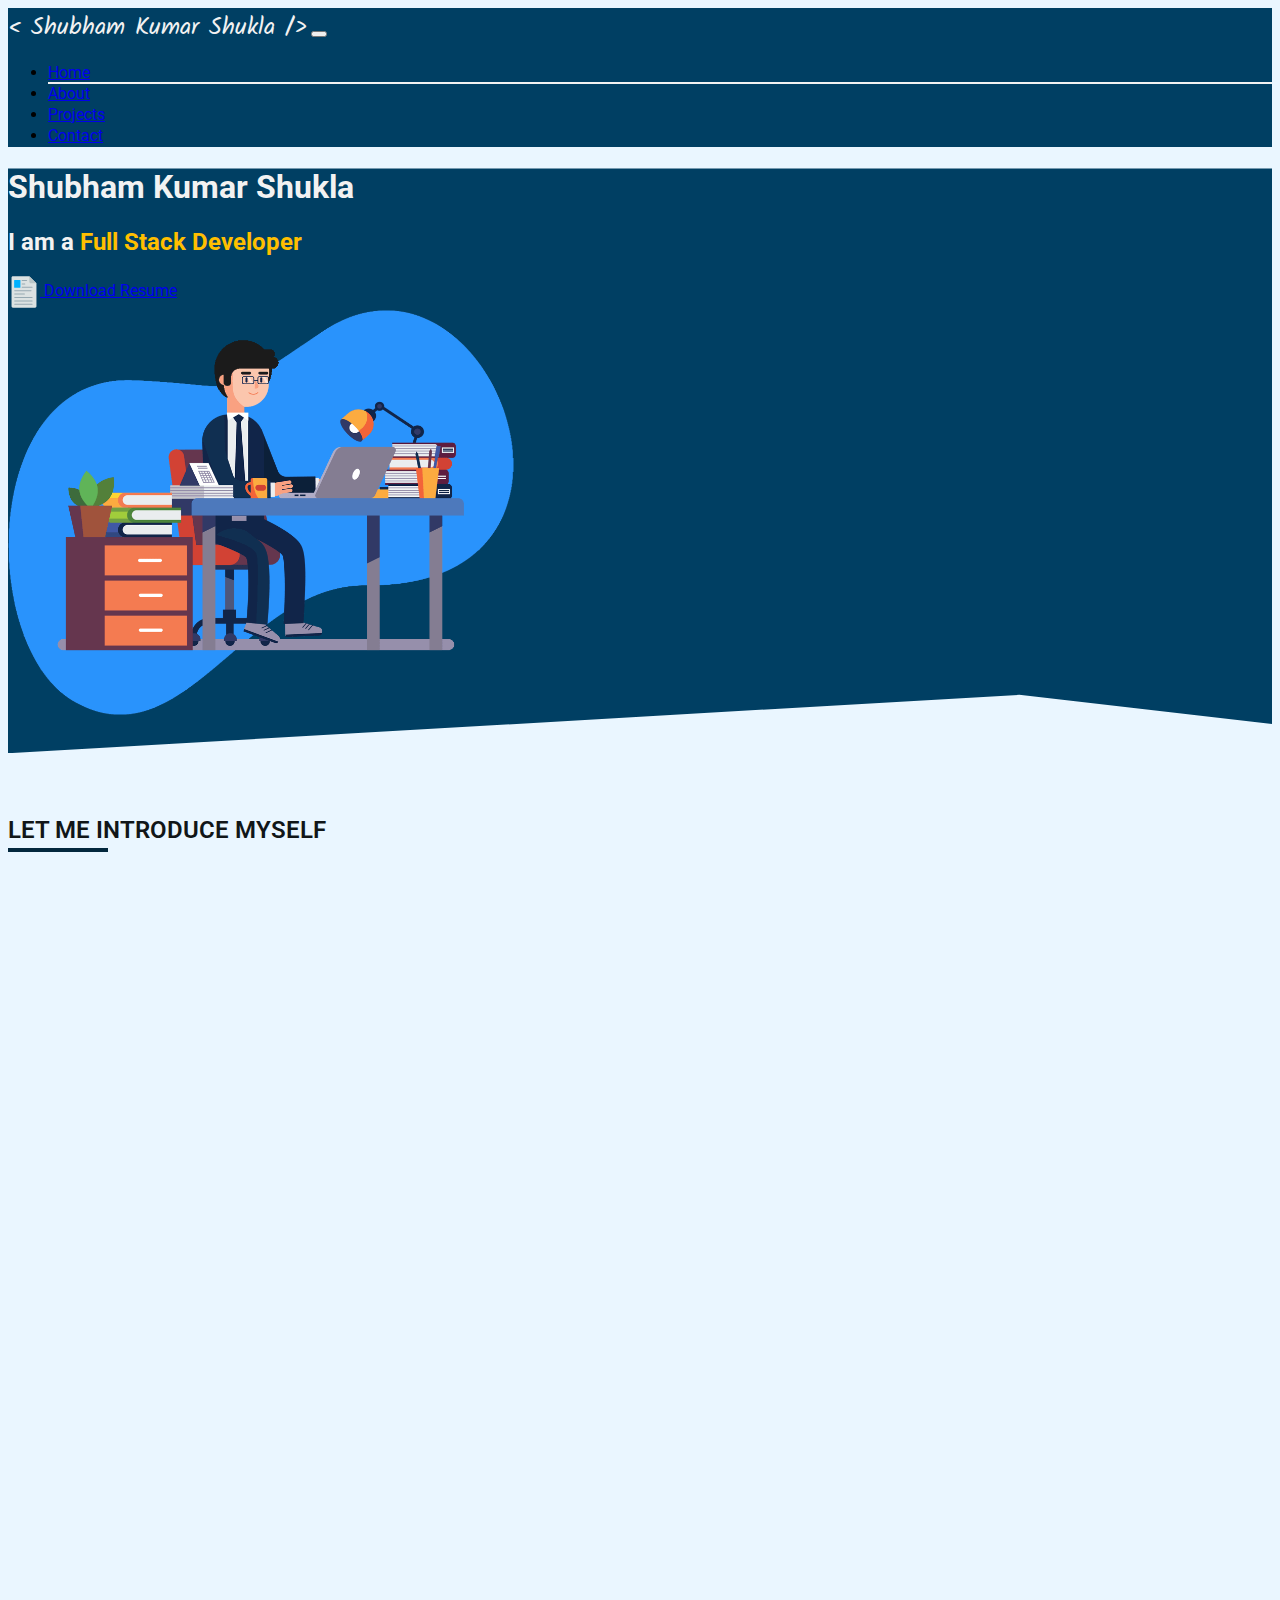
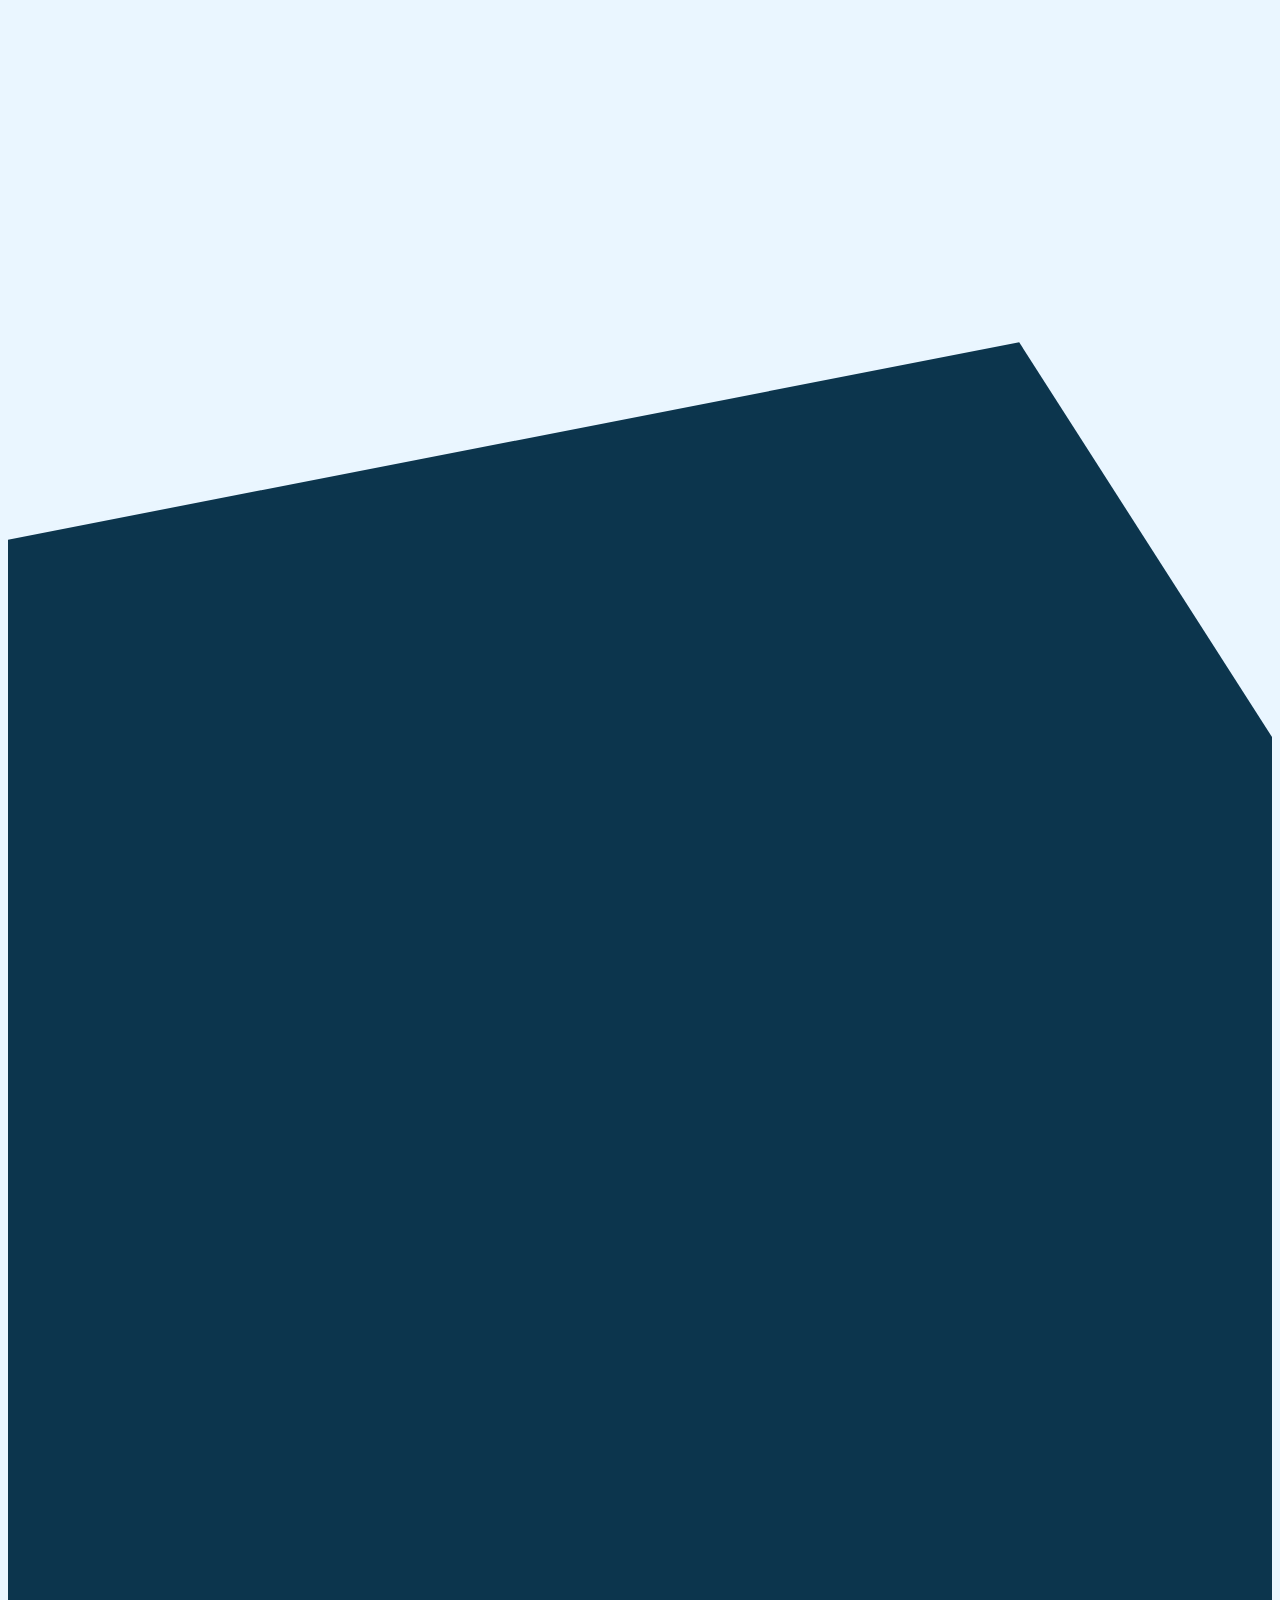
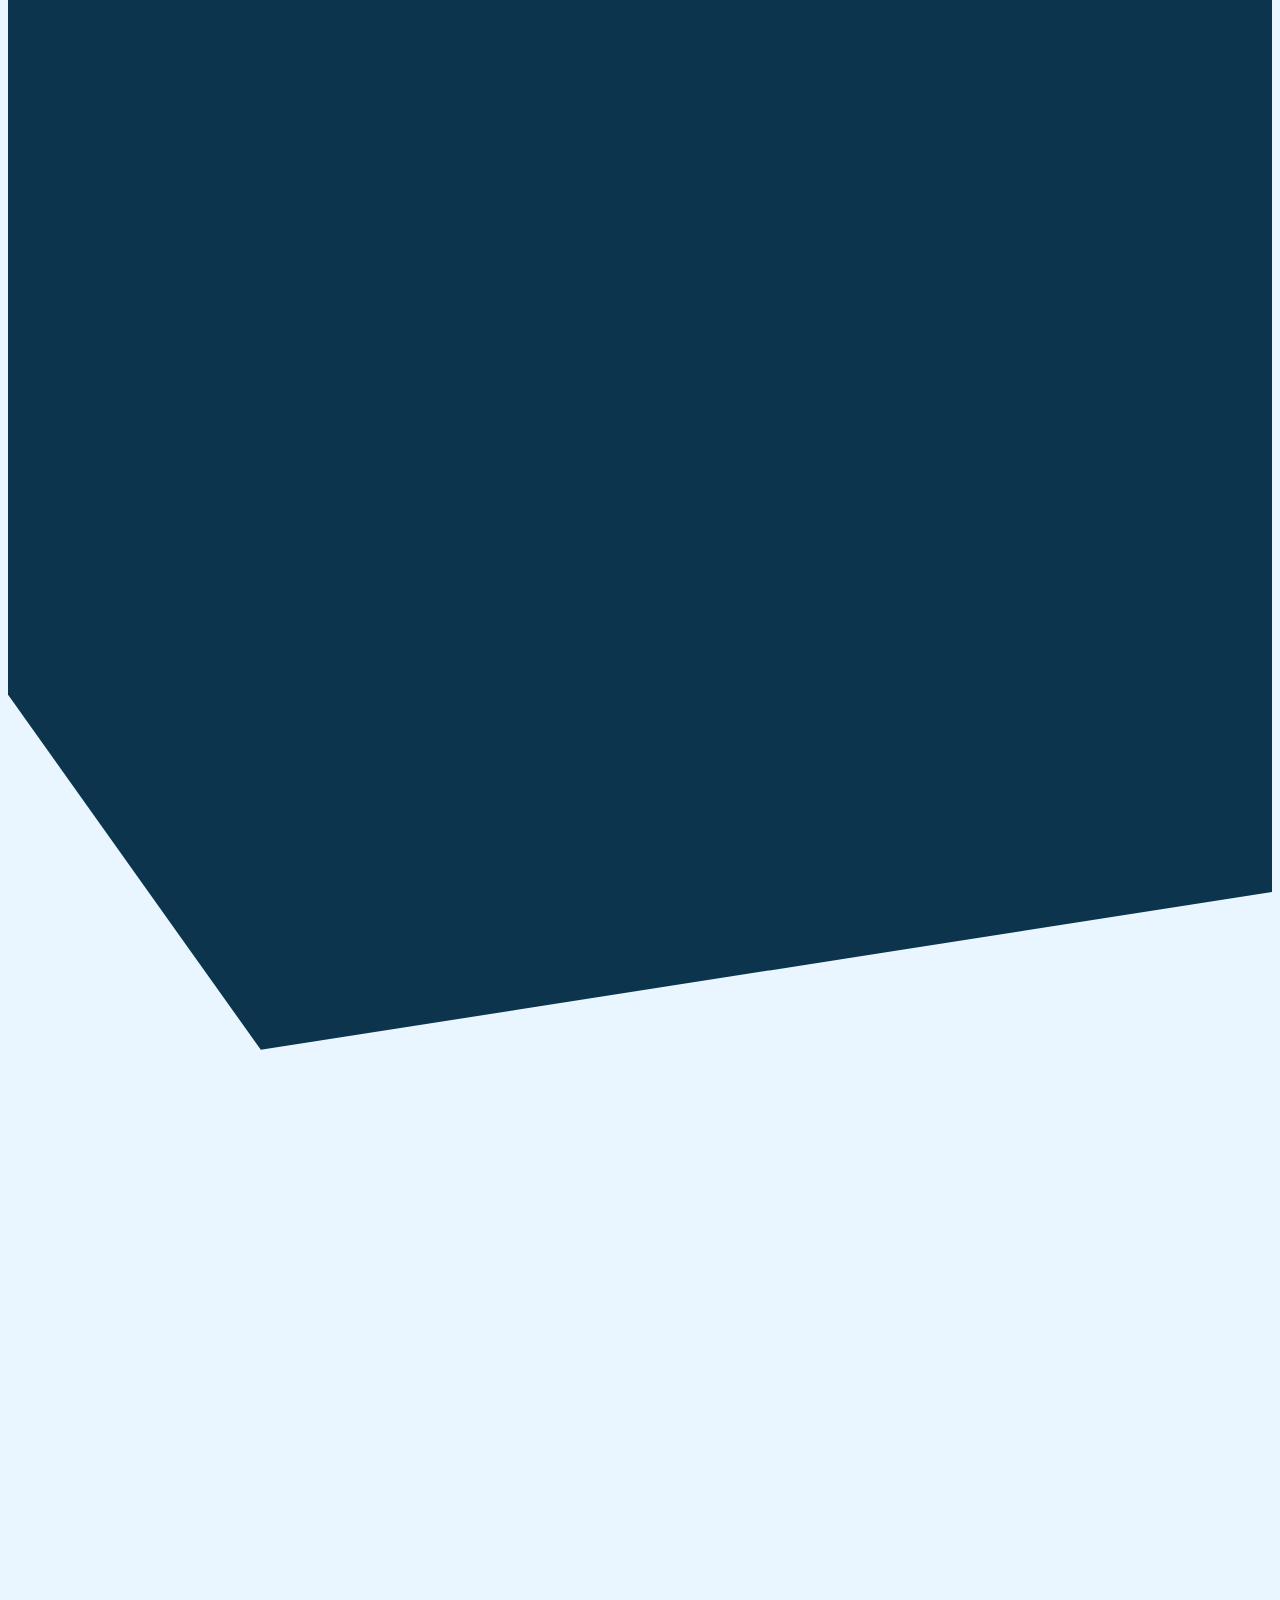
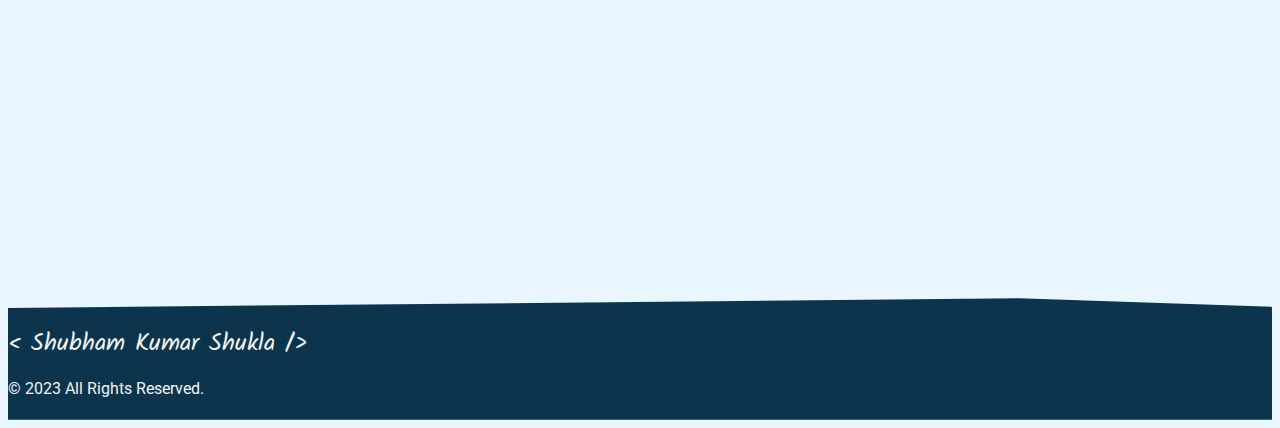
<file: index.html>
<!DOCTYPE html>
<html lang="en">
<head>
    <meta charset="UTF-8">
    <meta http-equiv="X-UA-Compatible" content="IE=edge">
    <meta name="viewport" content="width=device-width, initial-scale=1.0">
    <link href="https://cdn.jsdelivr.net/npm/bootstrap@5.1.1/dist/css/bootstrap.min.css" rel="stylesheet" integrity="sha384-F3w7mX95PdgyTmZZMECAngseQB83DfGTowi0iMjiWaeVhAn4FJkqJByhZMI3AhiU" crossorigin="anonymous">
    <link rel="stylesheet" href="css/style.css">
    <link rel="shortcut icon" href="svgs/favicon.svg" sizes="any" type="image/svg+xml">
    <title>Shubham Kumar Shukla</title>
</head>
<body>
    
    <!-- Navbar --> 
    <nav class="navbar fixed-top navbar-expand-lg bg-custom navbar-dark py-2">
        <div class="container">
            <a href="/" class="navbar-brand">&lt; Shubham Kumar Shukla /&gt;</a>

            <button class="navbar-toggler" type="button" data-bs-toggle="collapse" data-bs-target="#navmenu"><span class="navbar-toggler-icon"></span></button>

            <div class="collapse navbar-collapse" id="navmenu">
                <ul class="navbar-nav ms-auto">
                    <li class="nav-item">
                        <a href="#header" class="nav-link">Home</a>
                    </li>
                    <li class="nav-item">
                        <a href="#my_details" class="nav-link">About</a>
                    </li>
                    <li class="nav-item">
                        <a href="#my_projects" class="nav-link">Projects</a>
                    </li>
                    <li class="nav-item">
                        <a href="#contact_details" class="nav-link">Contact</a>
                    </li>
                </ul>
            </div>
        </div>
    </nav>

    <!-- Hero -->
    <section class="header p-5 text-center text-sm-start" id="header">
        <div id="hero">
            <div class="container">
                <div class="d-sm-flex align-items-center justify-content-between">
                    <div class="hero_text">
                        <h1>Shubham Kumar Shukla</h1>
                        <h2 class="my-4">I am a <span class="text-yellow">Full Stack Developer</span></h2>
                        <a href="assest/Shubham Kumar Shukla Resume.pdf" class="btn btn-primary btn-lg"><svg class="icons"><use xlink:href="svgs/Resume.svg#resume" /></svg> Download Resume</a>
                    </div>
                    <img class="img-fluid d-block pt-3" src="images/Hero_Image.png" alt="Hero_Image" id="hero_img">
                </div>
            </div>
        </div>
    </section>

    <!-- About -->
    <section class="about" id="my_details">
        <div class="container">
            <h2 class="fade-in">Let Me Introduce Myself</h2>
            <div class="about_info fade-in">
                <p>I'm an Associate Backend Developer in search of an exciting role where I can contribute my skills and experience to create innovative software solutions. With expertise in Java, Spring, and SQL, I'm well-versed in various programming languages, frameworks, and technologies. Being adaptable, a quick learner, and a team player, I always strive to enhance my abilities. Recently, I completed the <a href="https://www.greatlearning.in/advanced-certification-full-stack-software-development-iit-roorkee">E&amp;ICT IIT Roorkee: Advanced Certificate Program in Full Stack Software Development</a>, adding the latest industry knowledge to my repertoire. You can check out my <a href="https://eportfolio.mygreatlearning.com/shubham-kumar-shukla" target="_blank">Great Learning Academic ePortfolio</a> to see my accomplishments. Ultimately, my aim is to become a highly skilled software developer in a dynamic and challenging environment.</p>
            </div>
            <div class="row">
                <div class="col-lg">
                    <div class="about_info fade-in">                        
                        <h3 class="mt-4">Experience</h3>
                        <hr> 
                        <div>
                            <div class="float-start">
                                <h4>Associate Software Developer</h4>
                                <p>Algoocean Technologies Pvt. Ltd.</p>
                            </div>
                            <div class="float-end">
                                <p>06/2022 &ndash; 06/2023</p>
                                <p class="mt-n3 float-end">Mumbai</p>
                            </div>
                        </div>
                        <br>
                        <div class="exp mt-5 pt-4">
                            <ul>
                                <li><p>Developed back-end database queries in SQL and optimized web application performance by 10%</p></li>
                                <li><p>Maintained the web APIs for data retrieval and storage in legacy codes</p></li>
                                <li><p>Utilized HTML, CSS, and JavaScript to develop user interfaces and test new modules and features</p></li>
                                <li><p>Developed prototypes, user interfaces and system workflows to quickly showcase core business functionality</p></li>
                            </ul>
                        </div>
                        <br>
                        <br>
                        <div>
                            <div class="float-start">
                                <h4>Information Security Engineer</h4>
                                <p>Infosys Ltd.</p>
                            </div>
                            <div class="float-end">
                                <p>01/2019 &ndash; 06/2020</p>
                                <p class="mt-n3 float-end">Bengaluru</p>
                            </div>
                        </div>
                        <br>
                        <div class="exp mt-5 pt-4">
                            <ul>
                                <li><p>Conducted more than 10 security awareness sessions for the accounts, post a 
                                    security incident with an average attendance of 100 people</p></li>
                                <li><p>Developed a static intranet portal for the department using HTML, CSS, and 
                                    JavaScript</p></li>
                                <li><p>Provided consultation and answers to the client's RFI/RFP associated with 
                                    Information Security</p></li>
                                <li><p>Monitored Information Security compliance of the designated accounts</p></li>
                                <li><p>Reviewed the Master Service Agreements from the Information Security 
                                    standpoint</p></li>
                            </ul>
                        </div>
                    </div>
                </div>
                <div class="col-lg">
                    <div class="about-image-gallery fade-in">
                        <div class="img-grid" id="grid">
                            <div class="first" onclick="showImage(this);">
                                <img src="images/Shubham2.jpg" class="img-fluid" alt="">
                                <div class="title"></div>
                            </div>
                            <div onclick="showImage(this);">
                                <img src="images/Shubham.jpg" class="img-fluid" alt="">
                                <div class="title"></div>
                            </div>
                            <div onclick="showImage(this);">
                                <img src="images/Shubham3.jpg" class="img-fluid" alt="">
                                <div class="title"></div>
                            </div>
                            <div onclick="showImage(this);">
                                <img src="images/Shubham4.jpg" class="img-fluid" alt="">
                                <div class="title"></div>
                            </div>
                            <div onclick="showImage(this);">
                                <img src="images/Shubham5.jpg" class="img-fluid" alt="">
                                <div class="title"></div>
                            </div>
                            <div onclick="showImage(this);">
                                <img src="images/SceneClick.jpg" class="img-fluid" alt="">
                                <div class="title"></div>
                            </div>
                            <div onclick="showImage(this);">
                                <img src="images/Dhoni.jpg" class="img-fluid" alt="">
                                <div class="title"></div>
                            </div>
                            <div onclick="showImage(this);">
                                <img src="images/Harry.jpg" class="img-fluid" alt="">
                                <div class="title"></div>
                            </div>
                            <div class="last" onclick="showImage(this);">
                                <img src="images/Scene.jpg" class="img-fluid" alt="">
                                <div class="title"></div>
                            </div>
                        </div>

                        <div class="lightbox">
                            <div class="image">
                                <img src="images/Dhoni.jpg" alt="">
                                <div class="title"> </div>
                    
                                <div class="previous-btn">
                                    <svg class="icons"><use xlink:href="svgs/Left.svg#left" /></svg>
                                </div>
                                <div class="next-btn">
                                    <svg class="icons"><use xlink:href="svgs/Right.svg#right" /></svg>
                                </div>
                                <div class="options">
                                    <div class="close-btn">
                                        <svg class="icons"><use xlink:href="svgs/Close.svg#close" /></svg>
                                    </div>
                                </div>
                            </div>
                        </div>

                    </div>
                </div>
            </div>

            <div class="row">
                <div class="col-lg">
                    <div class="my_hobby fade-in">
                        <img src="images/My_Hobbies.png" alt="" width="100%">
                    </div>                    
                </div>
                <div class="col-lg">
                    <div class="about-content fade-in">
                        <h3>Skills</h3>
                        <hr>
                        <h4>Technical Skills</h4>
                        <p>Programming Languages</p>
                        <span class="badge bg-custom-sec"><svg class="badge-icons"><use xlink:href="svgs/Java.svg#java"/></svg>Java</span>
                        <span class="badge bg-custom-sec"><svg class="badge-icons"><use xlink:href="svgs/HTML.svg#html"/></svg>HTML</span>
                        <span class="badge bg-custom-sec"><svg class="badge-icons"><use xlink:href="svgs/CSS.svg#css"/></svg>CSS</span>
                        <span class="badge bg-custom-sec"><svg class="badge-icons"><use xlink:href="svgs/SQL.svg#sql"/></svg>SQL</span>

                        <p>Tools</p>
                        <span class="badge bg-custom-sec"><svg class="badge-icons"><use xlink:href="svgs/Maven.svg#maven"/></svg>Maven</span>
                        <span class="badge bg-custom-sec"><svg class="badge-icons"><use xlink:href="svgs/Photoshop.svg#photoshop"/></svg>Adobe Photoshop</span>
                        <span class="badge bg-custom-sec"><svg class="badge-icons"><use xlink:href="svgs/MSOffice.svg#msoffice"/></svg>MS Office</span>

                        <p>Frameworks</p>
                        <span class="badge bg-custom-sec"><svg class="badge-icons"><use xlink:href="svgs/Spring.svg#spring"/></svg>Spring MVC</span>
                        <span class="badge bg-custom-sec"><svg class="badge-icons"><use xlink:href="svgs/Spring.svg#spring"/></svg>Spring Boot</span>
                        <span class="badge bg-custom-sec"><svg class="badge-icons"><use xlink:href="svgs/Spring.svg#spring"/></svg>Spring REST API</span>
                        <span class="badge bg-custom-sec"><svg class="badge-icons"><use xlink:href="svgs/Spring.svg#spring"/></svg>Spring Security</span>
                        <span class="badge bg-custom-sec"><svg class="badge-icons"><use xlink:href="svgs/JUnit.svg#junit"/></svg>JUnit</span>
                        <span class="badge bg-custom-sec"><svg class="badge-icons"><use xlink:href="svgs/Hibernate.svg#hibernate"/></svg>Hibernate</span>
                        <span class="badge bg-custom-sec"><svg class="badge-icons"><use xlink:href="svgs/Bootstrap.svg#bootstrap"/></svg>Bootstrap</span>

                        <h4 class="mb-3 mt-3">Soft Skills</h4>
                        <span class="badge bg-custom-sec"><svg class="badge-icons"><use xlink:href="svgs/Cogs.svg#cogs"/></svg>Creative Problem Solving</span>
                        <span class="badge bg-custom-sec"><svg class="badge-icons"><use xlink:href="svgs/Cogs.svg#cogs"/></svg>Customer Servicing</span>
                        <span class="badge bg-custom-sec"><svg class="badge-icons"><use xlink:href="svgs/Cogs.svg#cogs"/></svg>Adaptive Learning</span>
                        <span class="badge bg-custom-sec"><svg class="badge-icons"><use xlink:href="svgs/Cogs.svg#cogs"/></svg>Imaginative Thinking</span>
                        <h3 class="mt-3">Languages I know</h3>
                        <hr>
                        <span class="badge bg-custom-sec"><svg class="badge-icons"><use xlink:href="svgs/English.svg#eng"/></svg>English</span>
                        <span class="badge bg-custom-sec"><svg class="badge-icons"><use xlink:href="svgs/Hindi.svg#hindi"/></svg>Hindi</span>
                        <h3 class="mt-5">Interests I have</h3>
                        <hr>
                        <span class="badge bg-custom-sec"><svg class="badge-icons"><use xlink:href="svgs/Swim.svg#swim"/></svg>Swimming</span>
                        <span class="badge bg-custom-sec"><svg class="badge-icons"><use xlink:href="svgs/TV.svg#tv"/></svg>Watching Movies</span>
                        <span class="badge bg-custom-sec"><svg class="badge-icons"><use xlink:href="svgs/Train.svg#train"/></svg>Travelling</span>
                        <span class="badge bg-custom-sec"><svg class="badge-icons"><use xlink:href="svgs/Book.svg#book"/></svg>Reading</span>
                        <span class="badge bg-custom-sec"><svg class="badge-icons"><use xlink:href="svgs/Brush.svg#brush"/></svg>Drawing and Painting</span>
                    </div>
                </div>
            </div>
        </div>
    </section>


    <!-- Projects -->
    <section class="projects" id="my_projects">
        <div class="container">
            <h2>Projects</h2>
            <div class="row">
                <div class="col-lg-4 col-md-6">
                    <div class="project-card fade-in">  
                        <div class="card">
                            <div class="card-body">
                                <span class="card-number">1</span>
                                <h5 class="card-title mb-4">Employee Management</h5>
                                <p class="card-text">The project <strong>Employee Management - Spring Boot and Spring Security</strong>. This is a Spring Boot REST API application along with Spring Security developed for <a href="https://www.greatlearning.in/advanced-certification-full-stack-software-development-iit-roorkee"><strong>E&amp;ICT IIT Roorkee: Advanced Certificate Program in Full Stack Software Development</strong></a> certification.</p>
                                <!-- <a href="#" class="btn btn-outline-light">Learn More</a> -->
                            </div>
                            <div class="card-footer">
                                <a href="#" class="btn btn-outline-light">Learn More</a>
                            </div>
                    </div>
                    </div>
                </div>
                <div class="col-lg-4 col-md-6">
                    <div class="project-card fade-in">  
                        <div class="card">
                            <div class="card-body">
                                <span class="card-number">2</span>
                                <h5 class="card-title mb-4">College Fest</h5>
                                <p class="card-text">The project <strong>College Fest - Spring Boot and Spring Security</strong>. This is a Spring Boot application along with Spring Security developed for <a href="https://www.greatlearning.in/advanced-certification-full-stack-software-development-iit-roorkee"><strong>E&amp;ICT IIT Roorkee: Advanced Certificate Program in Full Stack Software Development</strong></a> certification.</p>
                                <!-- <a href="#" class="btn btn-outline-light">Learn More</a> -->
                            </div>
                            <div class="card-footer">
                                <a href="#" class="btn btn-outline-light">Learn More</a>
                            </div>
                        </div>
                    </div>
                </div>
                <div class="col-lg-4 col-md-6">
                    <div class="project-card fade-in">  
                        <div class="card">
                            <div class="card-body">
                                <span class="card-number">3</span>
                                <h5 class="card-title mb-4">Customer Relationship Management</h5>
                                <p class="card-text">The project <strong>Customer Relationship Management</strong>. This is a Spring Boot application that aims to create a Customer Management Web App. This application was developed for <a href="https://www.greatlearning.in/advanced-certification-full-stack-software-development-iit-roorkee"><strong>E&amp;ICT IIT Roorkee: Advanced Certificate Program in Full Stack Software Development</strong></a> certification.</p>
                                <!-- <a href="#" class="btn btn-outline-light">Learn More</a> -->
                            </div>
                            <div class="card-footer">
                                <a href="#" class="btn btn-outline-light">Learn More</a>
                            </div>
                        </div>
                    </div>
                </div>
                <div class="col-lg-4 col-md-6">
                    <div class="project-card fade-in">  
                        <div class="card">
                            <div class="card-body">
                                <span class="card-number">4</span>
                                <h5 class="card-title mb-4">URL Validator</h5>
                                <p class="card-text">The project URL Validator is a Spring Boot that checks whether a URL exists or not. If the URL exists then it shows the number of times it was searched. If a URL doesn't exist it checks for the parent URL. If none exists then it shows the error.</p>
                                <!-- <a href="#" class="btn btn-outline-light">Learn More</a> -->
                            </div>
                            <div class="card-footer">
                                <a href="templates/urlvalidator.html" class="btn btn-outline-light">Learn More</a>
                            </div>
                        </div>
                    </div>
                </div>
                <div class="col-lg-4 col-md-6">
                    <div class="project-card fade-in">  
                        <div class="card">
                            <div class="card-body">
                                <span class="card-number">5</span>
                                <h5 class="card-title mb-4">Toothless Pet Clinic</h5>
                                <p class="card-text">The project Toothless Pet Clinic is my version of the classic spring project <a href="https://github.com/spring-projects/spring-petclinic" target="_blank"> <strong>"Spring Pet Clinic"</strong></a>. This application was developed while undergoing an online course called <a href="https://www.udemy.com/spring-framework-5-beginner-to-guru" target="_blank"><strong>Spring Framework 5: Beginner to Guru</strong></a>.</p>
                                <!-- <a href="#" class="btn btn-outline-light">Learn More</a> -->
                            </div>
                            <div class="card-footer">
                                <a href="templates/toothless.html" class="btn btn-outline-light">Learn More</a>
                            </div>
                        </div>
                    </div>
                </div>
                <div class="col-lg-4 col-md-6">
                    <div class="project-card fade-in">  
                        <div class="card">
                            <div class="card-body">
                                <span class="card-number">6</span>
                                <h5 class="card-title mb-4">My Recipes App</h5>
                                <p class="card-text">The project My Recipes App is a spring sample application, wherein you can add and view recipes. This project was developed while undergoing an online course called <a href="https://www.udemy.com/spring-framework-5-beginner-to-guru" target="_blank"><strong>Spring Framework 5: Beginner to Guru</strong></a>.</p>
                                <!-- <a href="#" class="btn btn-outline-light">Learn More</a> -->
                            </div>
                            <div class="card-footer">
                                <a href="templates/recipes.html" class="btn btn-outline-light">Learn More</a>
                            </div>
                        </div>
                    </div>
                </div>
              </div>
        </div>
    </section>


    <!-- Contact -->
    <section class="contact" id="contact_details">
        <div class="container fade-in">
            <h2>Get In Touch</h2>
            <div class="contact_container">
                <div class="row">
                    <div class="col-lg-5">
                        <p>You can contact me on the following mobile number, or my address.</p>
                        <div class="row">
                            <div class="col-md-1">
                                <svg class="icons"><use xlink:href="svgs/Phone.svg#phone" /></svg>
                            </div>
                            <div class="col-md-6">
                                <p>+91 8928765876</p>
                            </div>
                        </div>
                        <div class="row">
                            <div class="col-md-1">
                                <svg class="icons"><use xlink:href="svgs/Home.svg#Home_addr" /></svg>
                            </div>
                            <div class="col-md-10">
                                <ul class="list-unstyled">
                                    <li>Flat No. 308, Bldg No. 48</li>
                                    <li>Kaladarshan CHS, CSR Complex MHADA</li>
                                    <li>Old Link Road, Kandivali West</li>
                                    <li>Mumbai, Maharashtra</li>
                                    <li>Pin - 400067</li>
                                </ul>
                            </div>
                        </div>
                    </div>
                    <div class="col-lg-7">
                        <p>You can also get in touch with me through my E-mail ID or my social media accounts.</p>
                        <div class="mail">
                              <a class="icon-link" href="mailto:shubhamkumarshukla07@gmail.com">
                                <svg class="sma-icon" ><use xlink:href="svgs/Gmail_icon.svg#mail"/></svg><span>shubhamkumarshukla07@gmail.com</span>
                              </a>
                        </div>
                        <div class="linkedIn">
                              <a class="icon-link" href="https://www.linkedin.com/in/shubhamshukla7794/" target="_blank">
                                <svg class="sma-icon" ><use xlink:href="svgs/Linkedin.svg#linkedin"/></svg><span>linkedin.com/in/shubhamshukla7794/</span>
                              </a>
                        </div>
                        <div class="gitHub">
                              <a class="icon-link" href="https://github.com/shubhamshukla7794" target="_blank">
                                <svg class="sma-icon" ><use xlink:href="svgs/Github.svg#github"/></svg><span>github.com/shubhamshukla7794/</span>
                              </a>
                        </div>
                    </div>
                </div>
            </div>
        </div>
    </section>

    <button onclick="topFunction()" id="myBtn" title="Go to top"><svg class="top"><use xlink:href="svgs/Up.svg#up" /></svg></button>

    <!-- Footer -->
    <footer>
        <div class="container">
            <div class="row">
                <div class="col-lg">
                    <a href="/" class="logo">&lt; Shubham Kumar Shukla /&gt;</a>
                </div>
                <div class="col-lg">
                    <p>&#169; 2023 All Rights Reserved.</p>
                </div>
            </div>
        </div>
    </footer>

    <script src="javascript/myScript.js"></script>
    <script src="javascript/scrollToTop.js"></script>
    <script src="javascript/imageViewer.js"></script>
    <script src="https://cdn.jsdelivr.net/npm/bootstrap@5.1.1/dist/js/bootstrap.bundle.min.js" integrity="sha384-/bQdsTh/da6pkI1MST/rWKFNjaCP5gBSY4sEBT38Q/9RBh9AH40zEOg7Hlq2THRZ" crossorigin="anonymous"></script>
</body>
</html>
</file>
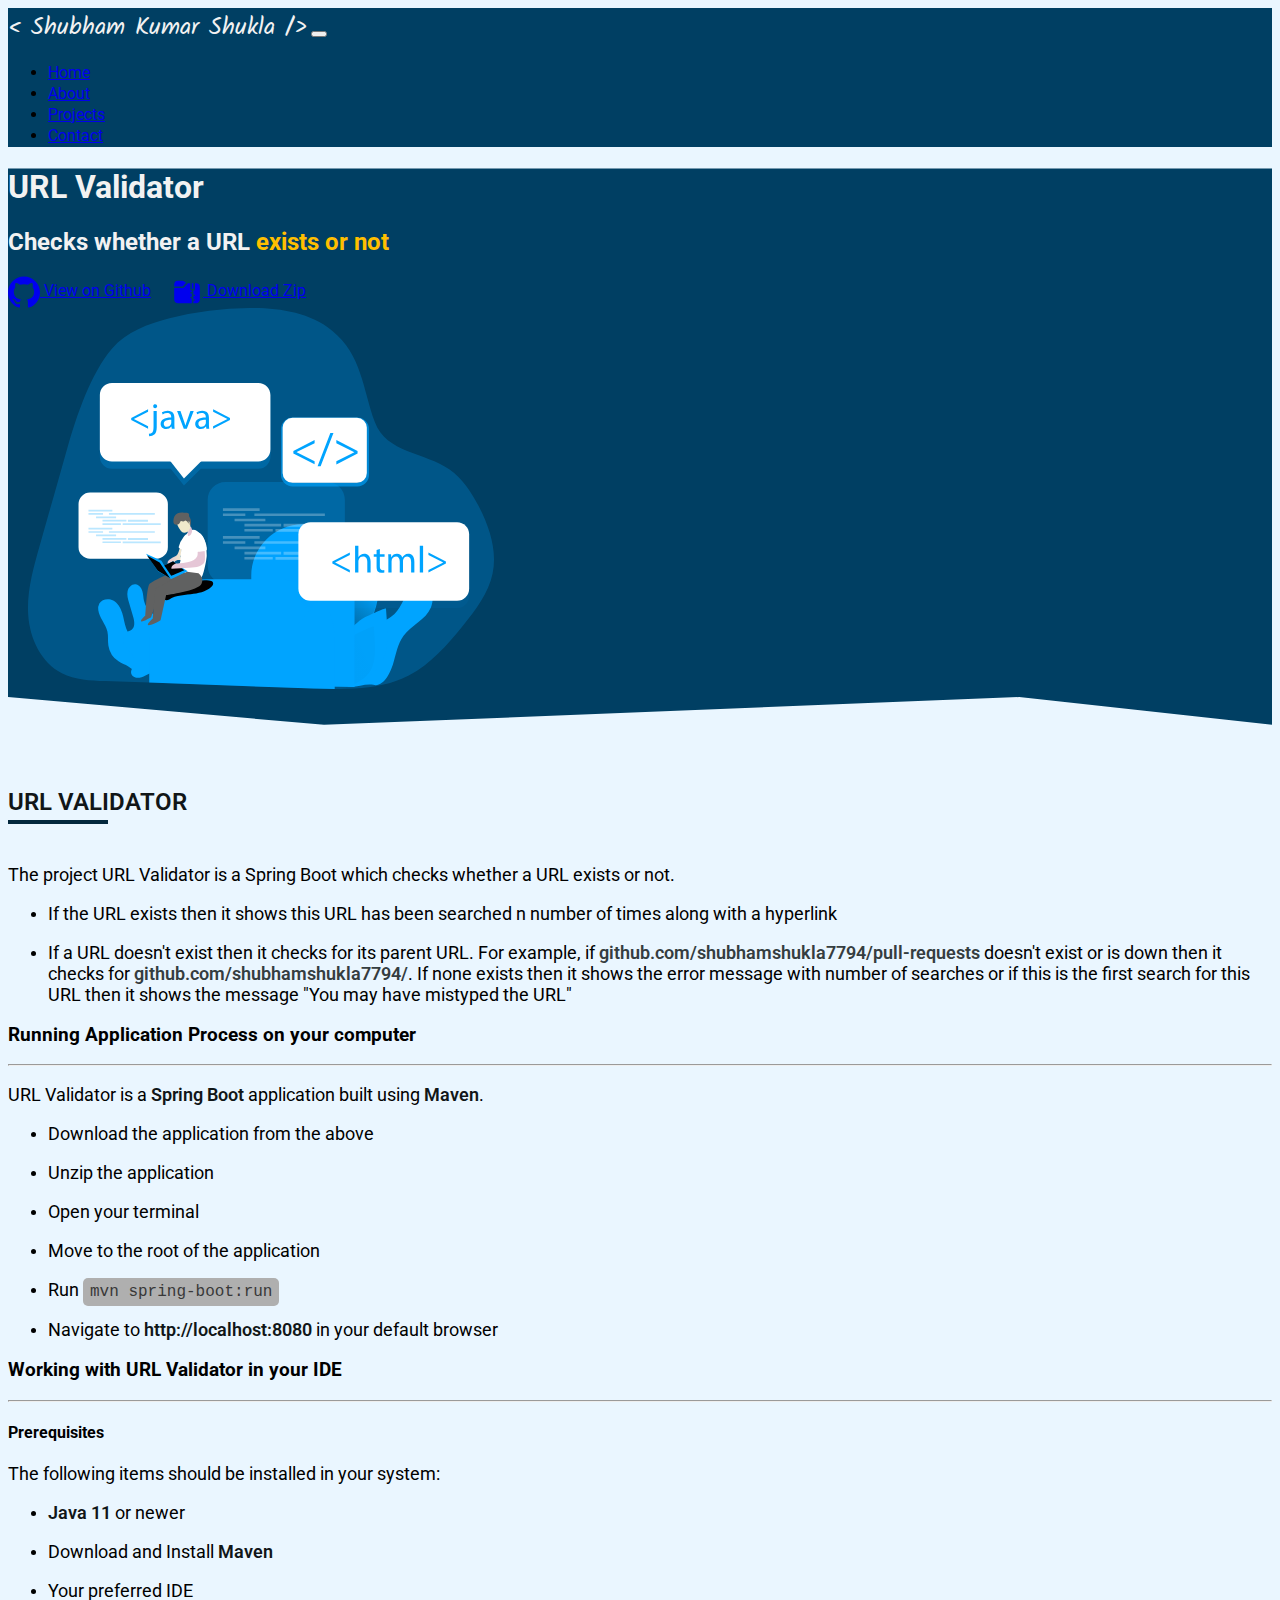
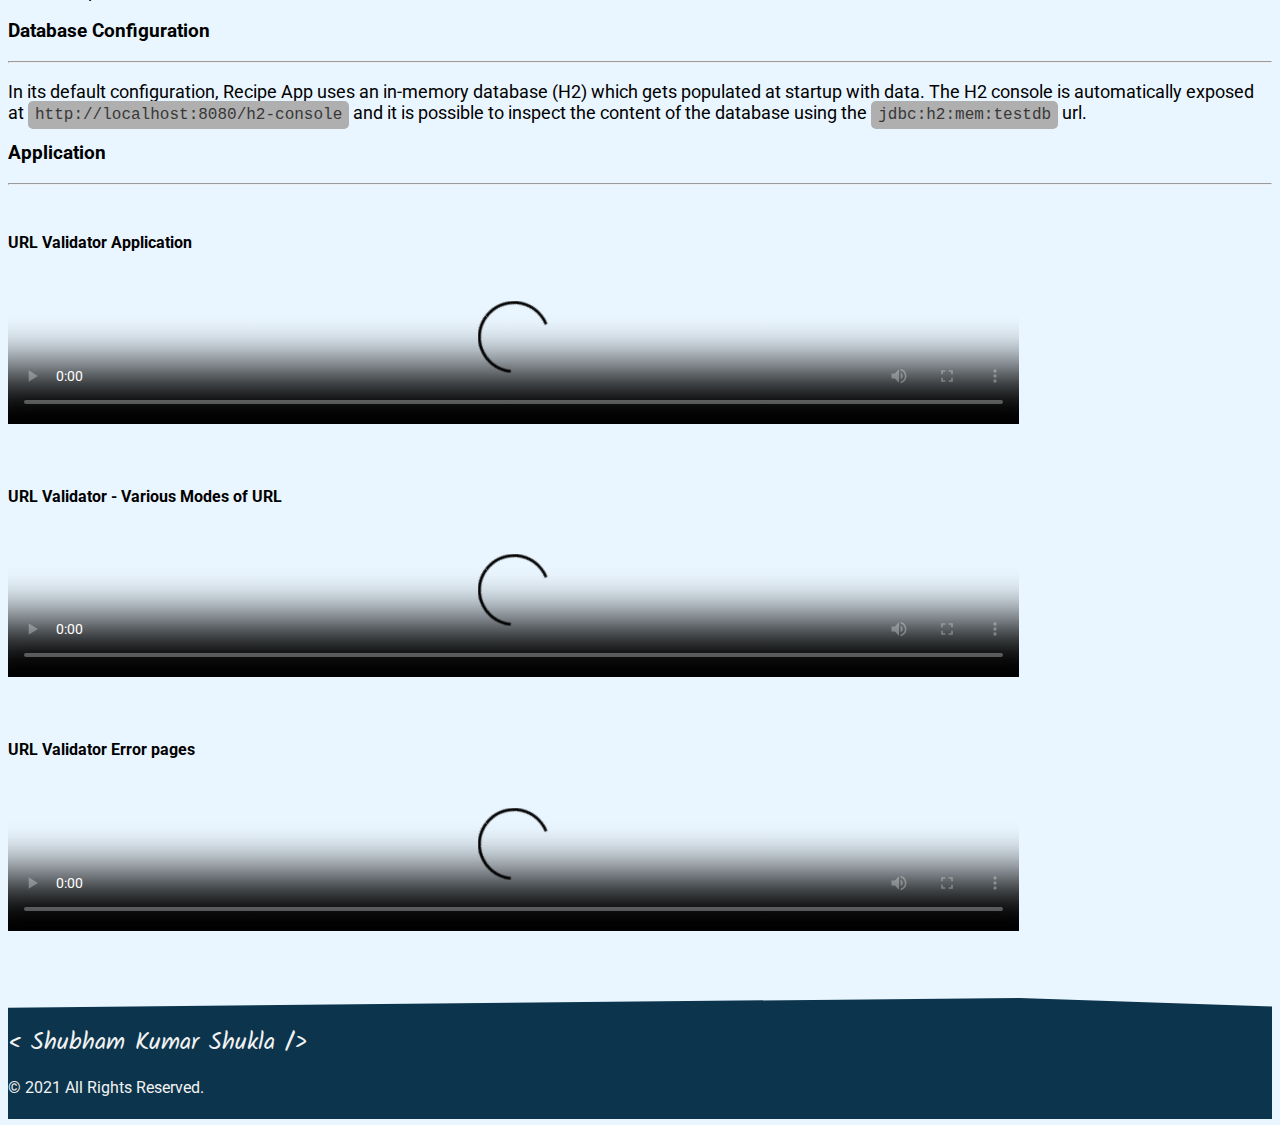
<file: templates/urlvalidator.html>
<!DOCTYPE html>
<html lang="en">
<head>
    <meta charset="UTF-8">
    <meta http-equiv="X-UA-Compatible" content="IE=edge">
    <meta name="viewport" content="width=device-width, initial-scale=1.0">
    <link href="https://cdn.jsdelivr.net/npm/bootstrap@5.1.1/dist/css/bootstrap.min.css" rel="stylesheet" integrity="sha384-F3w7mX95PdgyTmZZMECAngseQB83DfGTowi0iMjiWaeVhAn4FJkqJByhZMI3AhiU" crossorigin="anonymous">
    <link rel="stylesheet" href="/css/style.css">
    <link rel="shortcut icon" href="/svgs/favicon.svg#favicon" sizes="any" type="image/svg+xml">
    <title>URL Validator</title>
</head>
<body>
    <!-- Navbar --> 
    <nav class="navbar fixed-top navbar-expand-lg bg-custom navbar-dark py-2">
        <div class="container">
            <a href="/" class="navbar-brand">&lt; Shubham Kumar Shukla /&gt;</a>

            <button class="navbar-toggler" type="button" data-bs-toggle="collapse" data-bs-target="#navmenu"><span class="navbar-toggler-icon"></span></button>

            <div class="collapse navbar-collapse" id="navmenu">
                <ul class="navbar-nav ms-auto">
                    <li class="nav-item">
                        <a href="/#header" class="nav-link">Home</a>
                    </li>
                    <li class="nav-item">
                        <a href="/#my_details" class="nav-link">About</a>
                    </li>
                    <li class="nav-item">
                        <a href="/#my_projects" class="nav-link">Projects</a>
                    </li>
                    <li class="nav-item">
                        <a href="/#contact_details" class="nav-link">Contact</a>
                    </li>
                </ul>
            </div>
        </div>
    </nav>

    <!-- Hero -->
    <section class="projheader p-5 text-center text-sm-start" id="projHeader">
        <div id="hero">
            <div class="container">
                <div class="d-sm-flex align-items-center justify-content-between">
                    <div class="hero_text">
                        <h1>URL Validator</h1>
                        <h2 class="my-4">Checks whether a URL <span class="text-yellow">exists or not</span></h2>
                        <a href="https://github.com/shubhamshukla7794/URLValidator" class="btn btn-primary btn-lg btn-git" target="_blank"><svg class="icons"><use xlink:href="/svgs/Github.svg#github" /></svg> View on Github</a>
                        <a href="https://github.com/shubhamshukla7794/URLValidator/archive/refs/heads/main.zip" class="btn btn-primary btn-lg btn-zip"><svg class="icons"><use xlink:href="/svgs/Folder.svg#folder" /></svg> Download Zip</a>
                    </div>
                    <img class="img-fluid d-block pt-3" src="/svgs/project_hero_2.svg" alt="Hero_Image" id="hero_img">
                </div>
            </div>
        </div>
    </section>

    <!-- Project Details -->
    <section class="project_details">
        <div class="container">
            <h2>URL Validator</h2>
            <div class="project_content">
                <p>The project URL Validator is a Spring Boot which checks whether a URL exists or not.</p>
                <ul>
                    <li><p>If the URL exists then it shows this URL has been searched n number of times along with a hyperlink</p></li>
                    <li><p>If a URL doesn't exist then it checks for its parent URL. For example, if <a href="#" class="project-link disabled">github.com/shubhamshukla7794/pull-requests</a>
                            doesn't exist or is down then it checks for <a href="#" class="project-link disabled">github.com/shubhamshukla7794/</a>. 
                            If none exists then it shows the error message with number of searches or 
                            if this is the first search for this URL then it shows the message "You may have mistyped the URL"</p></li>
                </ul>

                <h3 class="mt-5">Running Application Process on your computer</h3>
                <hr> 
                <p>URL Validator is a <a href="https://spring.io/guides/gs/spring-boot" class="project-link" target="_blank">Spring Boot</a> 
                    application built using <a href="https://spring.io/guides/gs/maven/" class="project-link" target="_blank">Maven</a>.</p>
                <ul>
                    <li><p>Download the application from the above</p></li>
                    <li><p>Unzip the application</p></li>
                    <li><p>Open your terminal</p></li>
                    <li><p>Move to the root of the application</p></li>
                    <li><p>Run <code>mvn spring-boot:run</code></p></li>
                    <li><p>Navigate to 
                        <a href="http://localhost:8080" class="project-link" target="_blank">http://localhost:8080</a> in your default browser</p>
                    </li>
                </ul>

                <h3 class="mt-5">Working with URL Validator in your IDE</h3>
                <hr> 
                <h4>Prerequisites</h4>
                <p>The following items should be installed in your system:</p>
                <ul>
                    <li><p><a href="https://www.oracle.com/java/technologies/javase-jdk11-downloads.html" class="project-link" target="_blank">Java 11</a> or newer</p></li>
                    <li><p>Download and Install 
                        <a href="https://maven.apache.org/download.cgi" class="project-link" target="_blank">Maven</a></li>
                    <li><p>Your preferred IDE</p></li>
                </ul>

                <h3 class="mt-5">Database Configuration</h3>
                <hr> 
                <p>In its default configuration, Recipe App uses an in-memory database (H2) which gets populated at startup 
                    with data. The H2 console is automatically exposed at 
                    <code>http://localhost:8080/h2-console</code> 
                    and it is possible to inspect the content of the database using the <code>jdbc:h2:mem:testdb</code> url.
                 </p>
                <h3 class="mt-5">Application</h3>
                <hr> 
                <div class="container">
                    <br />
                    <h4>URL Validator Application</h4>
                    <video controls 
                    src="https://user-images.githubusercontent.com/37581959/168570054-a5e9da1e-9a94-428c-b661-33d71f4ddc72.mp4"
                    poster="https://user-images.githubusercontent.com/37581959/168597968-a9d61b72-c21d-4081-bfff-ce600b2b388a.jpg" 
                    width="400">
                        Sorry, your browser doesn't support embedded videos, but don't worry, you can <a href="https://user-images.githubusercontent.com/37581959/168570054-a5e9da1e-9a94-428c-b661-33d71f4ddc72.mp4">download it</a> and watch it with your favorite video player!
                    </video>
                    <br />
                    <br />
                    <br />
                    <h4>URL Validator - Various Modes of URL</h4>
                    <video controls 
                    src="https://user-images.githubusercontent.com/37581959/168570091-cbf37b9b-041b-4730-80cd-498c06c63d36.mp4"
                    poster="https://user-images.githubusercontent.com/37581959/168597968-a9d61b72-c21d-4081-bfff-ce600b2b388a.jpg" 
                    width="400">
                        Sorry, your browser doesn't support embedded videos, but don't worry, you can <a href="https://user-images.githubusercontent.com/37581959/168570091-cbf37b9b-041b-4730-80cd-498c06c63d36.mp4">download it</a> and watch it with your favorite video player!
                    </video>
                    <br />
                    <br />
                    <br />
                    <h4>URL Validator Error pages</h4>
                    <video controls 
                    src="https://user-images.githubusercontent.com/37581959/168570141-a12eb331-0b99-47fc-bc88-9e42d0affaec.mp4"
                    poster="https://user-images.githubusercontent.com/37581959/168597968-a9d61b72-c21d-4081-bfff-ce600b2b388a.jpg" 
                    width="400">
                        Sorry, your browser doesn't support embedded videos, but don't worry, you can <a href="https://user-images.githubusercontent.com/37581959/168570141-a12eb331-0b99-47fc-bc88-9e42d0affaec.mp4">download it</a> and watch it with your favorite video player!
                    </video>
                </div>

            </div>
        </div>
    </section>


    <button onclick="topFunction()" id="myBtn" title="Go to top"><svg class="top"><use xlink:href="/svgs/Up.svg#up" /></svg></button>

    <!-- Footer -->
    <footer>
        <div class="container">
            <div class="row">
                <div class="col-lg">
                    <a href="/" class="logo">&lt; Shubham Kumar Shukla /&gt;</a>
                </div>
                <div class="col-lg">
                    <p>&#169; 2021 All Rights Reserved.</p>
                </div>
            </div>
        </div>
    </footer>

    <script src="/javascript/scrollToTop.js"></script>
    <script src="https://cdn.jsdelivr.net/npm/bootstrap@5.1.1/dist/js/bootstrap.bundle.min.js" integrity="sha384-/bQdsTh/da6pkI1MST/rWKFNjaCP5gBSY4sEBT38Q/9RBh9AH40zEOg7Hlq2THRZ" crossorigin="anonymous"></script>

</body>
</html>
</file>
<file: css/style.css>
@import url('https://fonts.googleapis.com/css2?family=Kalam:wght@700&display=swap');
@import url('https://fonts.googleapis.com/css2?family=Roboto&display=swap');


/* Some basic defs */
html {
	scroll-behavior: smooth;
}

body {
    font-family: 'Roboto', sans-serif;
    background-color: #eaf6ff;
    overflow-x: hidden;
}

.bg-custom {
    background-color: #003F63;
}

.bg-custom-sec {
    background-color: #035bb3;
}

.text-yellow{
    color: #FFBF00;
}

.mt-n3 {
    margin-top: -1rem !important;
  }


.fade-in {
    opacity: 0;
    transition: opacity 250ms ease-in;
}

.fade-in.appear {
    opacity: 1;
}


/* Navbar */
.navbar a.navbar-brand,
.logo{
    font-family: 'Kalam', cursive;
    font-size: x-large;
    color: #F2F2F2;
    text-decoration: none;
}

.navbar a.navbar-brand:hover,
.navbar a.navbar-brand:focus{
    text-decoration: none;
    color: #A1A5A6;
}

.nav-link::after {
    content: '';
     display: block;
     left: 1em;
  right: 1em;
  height: 2px;
  background: #F2F2F2;
  -webkit-transform: scaleX(0);
  transform: scaleX(0);
  transition: transform 150ms ease-in-out, -webkit-transform 150ms ease-in-out;
}

.nav-link.active::after,
.nav-link:hover::after,
.nav-link:focus::after {
    -webkit-transform: scaleX(1);
    transform: scaleX(1);
}


/* ---------------------------- I N D E X ---------------------------- */
/* Hero Section */
.header{
    background-color: #003F63;
    color: #F2F2F2;
    -webkit-clip-path: polygon(100% 0, 100% 95%, 80% 90%, 0 100%, 0 0);
    clip-path: polygon(100% 0, 100% 95%, 80% 90%, 0 100%, 0 0);
}

section #hero_img {
    width: 40%;
    margin-bottom: 2em;
}




/* About Section */
.about {
    margin-top: 7vh;
}


.about h2,
.contact h2{
    text-transform: uppercase;
    font-weight: 600;
    position: relative;
    color: #111618;
}

.about h2::after,
.contact h2::after{
    content: "";
    position: absolute;
    height: 4px;
    width: 100px;
    background: #03283d;
    bottom: -8px;
    left: 0px;
}

.about_info {
    text-align: justify;
    margin-top: 5vh;
}

.about_info p,
.about-content p{
    font-size: 1.1em;
}

.exp p {
    font-size: 1.1em;
    /* line-height: normal; */
    margin-top: -14px;
}

.about_info a{
    text-decoration: none;
    color: #000;
    font-weight: bold;
    outline: none;
}

.about_info a:hover {
    color: #353D40;
}


.my_hobby{
    margin-top: 20vh;
    background-image: url("data:image/svg+xml,%3Csvg id='svg' version='1.1' xmlns='http://www.w3.org/2000/svg' xmlns:xlink='http://www.w3.org/1999/xlink' width='400' height='400' viewBox='0, 0, 400,400'%3E%3Cg id='svgg'%3E%3Cpath id='path0' d='M100.226 0.237 C 76.516 1.276,58.955 10.365,48.958 26.772 C 48.214 27.995,47.416 29.291,47.185 29.654 C 46.527 30.689,44.228 35.630,43.314 37.975 C 42.857 39.146,42.402 40.292,42.302 40.521 C 41.468 42.433,39.359 50.230,38.554 54.375 C 34.615 74.660,34.938 98.764,39.582 131.250 C 41.604 145.394,41.878 148.425,42.025 158.259 C 42.200 170.022,41.574 177.400,39.545 187.500 C 38.447 192.968,38.381 193.272,38.016 194.530 C 37.842 195.131,37.552 196.162,37.372 196.822 C 36.286 200.788,34.252 207.032,33.930 207.385 C 33.831 207.494,33.750 207.714,33.750 207.875 C 33.750 208.035,33.624 208.462,33.470 208.823 C 33.316 209.184,32.786 210.510,32.292 211.771 C 29.428 219.072,25.470 227.025,18.084 240.313 C 9.915 255.008,7.163 260.474,4.867 266.563 C 4.478 267.594,4.076 268.625,3.973 268.854 C 3.490 269.929,2.188 274.428,1.592 277.083 C 0.642 281.318,-0.132 288.766,0.109 291.354 C 0.152 291.813,0.237 293.500,0.298 295.104 C 0.526 301.059,2.007 309.266,3.418 312.396 C 3.573 312.740,4.093 313.926,4.573 315.033 C 8.563 324.233,16.698 330.446,29.167 333.816 C 35.888 335.633,42.123 336.528,60.696 338.340 C 66.558 338.912,72.526 339.518,73.958 339.686 C 80.746 340.482,82.178 340.662,84.896 341.061 C 92.862 342.229,101.648 343.946,106.475 345.280 C 112.537 346.955,119.615 351.303,135.729 363.252 C 141.870 367.806,146.413 371.070,150.208 373.655 C 151.870 374.787,153.260 375.787,153.299 375.877 C 153.337 375.968,153.450 376.042,153.550 376.042 C 153.650 376.042,154.791 376.728,156.085 377.567 C 184.977 396.302,212.074 402.857,243.125 398.623 C 273.692 394.456,298.989 380.077,313.458 358.645 C 331.166 332.414,333.103 296.525,319.180 252.604 C 317.787 248.209,316.480 239.390,316.463 234.271 C 316.443 228.242,318.807 215.561,320.228 214.073 C 320.332 213.964,320.417 213.738,320.417 213.570 C 320.417 212.978,322.961 207.512,324.503 204.791 C 331.250 192.886,339.751 183.676,361.146 165.088 C 383.927 145.296,391.664 136.669,396.372 125.806 C 396.887 124.618,397.398 123.458,397.507 123.229 C 402.306 113.172,399.464 81.891,391.641 58.646 C 391.062 56.927,390.456 55.225,390.294 54.864 C 390.133 54.503,390.000 54.104,390.000 53.976 C 390.000 53.849,389.906 53.582,389.792 53.383 C 389.677 53.184,389.018 51.679,388.328 50.039 C 386.814 46.443,384.094 40.970,382.212 37.733 C 381.454 36.430,380.833 35.289,380.833 35.199 C 380.833 35.109,380.763 35.003,380.677 34.965 C 380.591 34.927,379.967 34.052,379.291 33.021 C 371.701 21.454,360.114 10.985,350.128 6.674 C 349.657 6.471,348.661 6.023,347.917 5.680 C 347.172 5.337,345.953 4.842,345.208 4.581 C 344.464 4.319,343.573 3.991,343.229 3.850 C 329.280 -1.859,302.191 -0.626,286.354 6.440 C 277.707 10.298,272.552 13.264,265.747 18.297 C 259.599 22.844,255.560 26.407,243.743 37.708 C 228.139 52.632,220.823 57.549,211.354 59.479 C 205.278 60.717,196.571 59.786,190.945 57.296 C 190.482 57.092,189.776 56.804,189.375 56.658 C 180.892 53.557,170.198 45.609,150.000 27.394 C 132.789 11.872,125.467 6.510,115.729 2.294 C 111.743 0.568,107.010 -0.060,100.226 0.237 ' stroke='none' fill='%232c94fc' fill-rule='evenodd'%3E%3C/path%3E%3C/g%3E%3C/svg%3E");
    background-size: cover;
}


.badge {
	padding: 10px 20px 10px;
	font-size: large;
	margin-right: 0.5vw;
    margin-bottom: 1vh;
    font-weight: normal;
}

.badge-icons {
    width: 1.3rem;
    height: 1.3rem;
    margin-right: 0.4rem;
}

/* Project Section */
.projects {
    background-color: #0C354D;
    margin : 5% 0%;
    padding: 7% 0%;
    -webkit-clip-path: polygon(80% 0, 100% 10%, 100% 95%, 20% 99%, 0 90%, 0 5%);
    clip-path: polygon(80% 0, 100% 10%, 100% 95%, 20% 99%, 0 90%, 0 5%);
}

.projects h2{
    text-transform: uppercase;
    font-weight: 600;
    position: relative;
    color: #F2F2F2;
    margin-bottom: 50px;
}

.projects h2::after{
    content: "";
    position: absolute;
    height: 4px;
    width: 100px;
    background: #D9D9D9;
    bottom: -8px;
    left: 0px;
}

.project-card {
    margin-bottom: 7%;
}

.card {
    color: #F2F2F2;
    padding: 5% 2%;
    border-radius: 3%;
    border: 1px solid transparent;
    backdrop-filter: blur(16px);
    box-shadow: 20px 20px 20px rgba(0, 0, 0, 0.5);
    background: linear-gradient(to right bottom, rgba(225, 225, 225, 0.5), rgba(225, 225, 225, 0.3));
    height: 24.7em;
}

.card-number {
    color: rgba(225, 225, 225, 0.1);
    font-size: 128px;
    z-index: -1;
    position: absolute;
    top: -16px;
    right: 10px;
    font-weight: bold;
}

.card-title {
    font-size: x-large;
    font-weight: bold;
    text-align: left;
}

.card-body {
    text-align: justify;
}

.projects .project-card a {
    text-decoration: none;
    color: #D9D9D9;
}

.projects .project-card a:hover,
.projects .project-card a:focus {
    color: #BFBFBF;
}

.card .btn{
    border-radius: 32px;
    padding: 5px 15px;
}

.card .btn:hover {
    box-shadow: 0 5px 16px rgba(0, 0, 0, 0.3) ;
}



/* Contact Section */
.contact_container {
    margin-top: 5vh;
}


.mail {
	border-left: thick solid;
	color: #c5221f;
	padding: 3% 0% 2% 5%;
	font-weight: 600;
}

.mail span {
	color: #c5221f;
    margin-left: 1vw;
}


.linkedIn {
	border-left: thick solid;
	color: #00408f;
	padding: 3% 0% 2% 5%;
	font-weight: 600;
}

.linkedIn span {
	color: #1666C5;
    margin-left: 1vw;
}


.gitHub {
	border-left: thick solid;
	color: #000;
	padding: 3% 0% 2% 5%;
	font-weight: 600;
}

.gitHub span {
	color: #333;
    margin-left: 1vw;
}

.gitHub a {
	color: #333;
}


.icon-link{
    text-decoration: none;

}

.icon-link:hover span,
.icon-link:focus span{
    font-size: x-large;
}

.sma-icon {
    width: 2rem;
    height: 2rem; 
    margin-left: 1px;
}

.icon-link:hover .sma-icon,
.icon-link:focus .sma-icon
{
    width: 3rem;
    height: 3rem; 
}

.icons {
    width: 2rem;
    height: 2rem;
    vertical-align: middle;
}

/* ---------------------------- P R O J E C T   P A G E S ---------------------------- */
/* Project Details */
.projheader{
    background-color: #003F63;
    color: #F2F2F2;
    -webkit-clip-path: polygon(0 0, 100% 0, 100% 100%, 80% 95%, 25% 100%, 0 95%);
    clip-path: polygon(0 0, 100% 0, 100% 100%, 80% 95%, 25% 100%, 0 95%);
}

.btn-git{
    width: 12em;
    margin-right: 1em;
}

.btn-zip{
    width: 12em;
}

.project_details{
    margin-top: 7vh;
}

.project_details h2{
    text-transform: uppercase;
    font-weight: 600;
    position: relative;
    color: #111618;
}

.project_details h2::after{
    content: "";
    position: absolute;
    height: 4px;
    width: 100px;
    background: #03283d;
    bottom: -8px;
    left: 0px;
}

.project_content{
    margin-top: 3em;
}

.project_content p{
    font-size: large;
}

.project-link{
	font-weight: 600;
    text-decoration: none;
    color: #111618;
}

.project-link:hover {
	color: #585656;
}

.project_content a.disabled{
	pointer-events: none;
    cursor: default;
    color: #353D40;
}

code {
	color: #383838;
	background-color: #afafaf;
	padding: 5px 7px;
	font-size: large;
	border-radius: 5px;
}

video {
    width: 80%;
    height: auto;
  }


/* ---------------------------- I M A G E   G A L L E R Y ---------------------------- */
.about-image-gallery {
    margin-top: 15vh;
}

.img-grid{
    width: 90%;
    margin: 5%;
}

#grid {
	display: grid;
	grid-template-rows: 1fr 1fr 1fr;
	grid-template-columns: 1fr 1fr 1fr;
}

#grid>div>img {
	width: 100%;
}

#grid>div>img:hover {
	cursor: pointer;
	width: 100%;
	overflow: hidden;
	-moz-transform: scale(1.1);
	-webkit-transform: scale(1.1);
	-ms-transform: scale(1.1);
	-o-transform: scale(1.1);
	transform: scale(1.1);
}

.about-image-gallery img{
    cursor: pointer;
    width: 50%;
    /* margin-top: 15px 15px; */
    border: white 5px solid;
    border-radius: 3px;
    box-shadow: 0px 2px 5px 0px rgb(0 0 0 / 65%);
}

.img-container img{
    cursor: pointer;
    /* width: 100%;
    margin-top: 15px; */
    width: 95%;
    margin: 10px;
    /* border: white 5px solid; */
    border-radius: 3px;
    box-shadow: 0px 2px 3px 0px rgba(0, 0, 0, 0.3);
}


.about-image-gallery .title{
    display: none;
}

.img-container .title{
    margin: 0.5em;
    text-align: center;
}

.img-container .lightbox,
.about-image-gallery .lightbox{
    position: fixed;
    top: -500%;
    left: 0;
    height: 100vh;
    width: 100%;
    background: rgba(0, 0, 0, 0.8);
    display: flex;
    align-items: center;
    justify-content: center;
    /* transition: all 400ms; */
    transition:  opacity 2s ease-in;
    /* z-index: 1000; */
}

.img-container .lightbox.active,
.about-image-gallery .lightbox.active {   
    top: 0;
    z-index: 10000;
}

.about-image-gallery .lightbox img{
    width: 45vw;
    border: none;
    margin-top: 0;
}

.img-container .lightbox img{
    width: 80vw;
    border: none;
    margin-top: 0;
}

.img-container .lightbox .big{
    width: 33vw;
}

.img-container .lightbox .title,
.about-image-gallery .lightbox .title{
    position: relative;
    color: #fff;
    font-size: larger;
    text-align: center;
    margin-top: 2vh;
    font-weight: 500;
    font-family: 'Roboto', sans-serif;
    display: block;
}

.img-container .lightbox .previous-btn,
.img-container .lightbox .next-btn,
.about-image-gallery .lightbox .previous-btn,
.about-image-gallery .lightbox .next-btn{
    position: absolute;
    color: #c4bebe;
    top: 50%;
    transform: translateY(-50%);
    font-size: xx-large;
    cursor: pointer;
}

.img-container .lightbox .previous-btn:hover,
.img-container .lightbox .next-btn:hover,
.about-image-gallery .lightbox .previous-btn:hover,
.about-image-gallery .lightbox .next-btn:hover{
    color: #F2F2F2;
}

.img-container .lightbox .previous-btn,
.about-image-gallery .lightbox .previous-btn{
    left: 10px;
    background-color: #3d3d3d;
    padding: 1%;
}

.img-container .lightbox .next-btn,
.about-image-gallery .lightbox .next-btn{
    right: 10px;
    background-color: #3d3d3d;
    padding: 1%;
}

.img-container .lightbox .options,
.about-image-gallery .lightbox .options{
    position: fixed;
    color: #fff;
    top: 2vh;
    right: 15px;
    display: none;
}

.img-container .lightbox.active .options,
.about-image-gallery .lightbox.active .options{
    display: flex;
}

.img-container .lightbox .close-btn,
.about-image-gallery .lightbox .close-btn {
    cursor: pointer;
}

.img-outer{
    background-color: #EBEBEB;
    box-shadow: 0px 2px 5px 0px rgba(0,0,0,0.71);
    -webkit-box-shadow: 0px 2px 5px 0px rgba(0,0,0,0.71);
    -moz-box-shadow: 0px 2px 5px 0px rgba(0,0,0,0.71);
}




/* ---------------------------- E N D   S E C T I O N ---------------------------- */
/* Footer Section */
footer{
    background-color: #0C354D;
    margin : 5% 0% 0%;
    padding: 2% 0% 0.5%;
    color: #F2F2F2;
    -webkit-clip-path: polygon(80% 0, 100% 7%, 100% 100%, 0 100%, 0 8%);
    clip-path: polygon(80% 0, 100% 7%, 100% 100%, 0 100%, 0 8%);
}

footer a:hover,
footer a:focus{
    text-decoration: none;
    color: #A1A5A6;
}

/* Scroll to top */
#myBtn {
    display: none;
	position: fixed;
	bottom: 20px;
	right: 30px;
	z-index: 99;
	font-size: 25px;
    cursor: pointer;
    border: none;
    background: none;
}

.top:hover,
.top:focus{
    color: #0b79ee;
}

.top{
    width: 3rem;
    height: 3rem;
    color: #023060;
}




/* @Media Queries */
@media only screen and (max-width: 1199px) {
    .card {
        height: 35em;
    }
}

@media only screen and (max-width: 1024px) {

    .projects {
        -webkit-clip-path: polygon(80% 0, 100% 5%, 100% 97%, 20% 100%, 0 95%, 0 3%);
        clip-path: polygon(80% 0, 100% 5%, 100% 97%, 20% 100%, 0 95%, 0 3%);
    }

    .card {
        height: 25em;
    }

    .img-container .lightbox img,
    .about-image-gallery .lightbox img{
        width: 80vw; 
        touch-action: auto;
    }
    .img-container .lightbox .previous-btn,
    .about-image-gallery .lightbox .previous-btn{
        left: 1px;
    }
      
    .img-container .lightbox .next-btn,
    .about-image-gallery .lightbox .next-btn{
        right: 1px;
    }

    .btn-git{
        margin-bottom: 1em;
    }
}


@media only screen and (max-width: 768px) {
    .navbar a.navbar-brand {
        font-size: large;
    }

    section .hero_text {
        margin-top: 3vh;
    }

    .projects {
        -webkit-clip-path: polygon(80% 0, 100% 3%, 100% 99%, 20% 100%, 0 97%, 0 1%);
        clip-path: polygon(80% 0, 100% 3%, 100% 99%, 20% 100%, 0 97%, 0 1%);
    }

    .about-image-gallery {
        margin-top: 3vh;
    }

    .my_hobby{
        margin-top: 3vh;
    }

    .card {
        height: 21em;
    }
    video {
        width: 90%;
        height: auto;
      }
}

@media screen and (max-width: 574px) {
    section #hero_img {
        width: auto;
        margin-top: 5vh;
    }

    .hobbies {
        margin-top: 55vh;
    }

    .btn-git{
        margin-bottom: 1em;
        margin-right: 0;
    }
    video {
        width: 100%;
        height: auto;
      }
}
</file>
